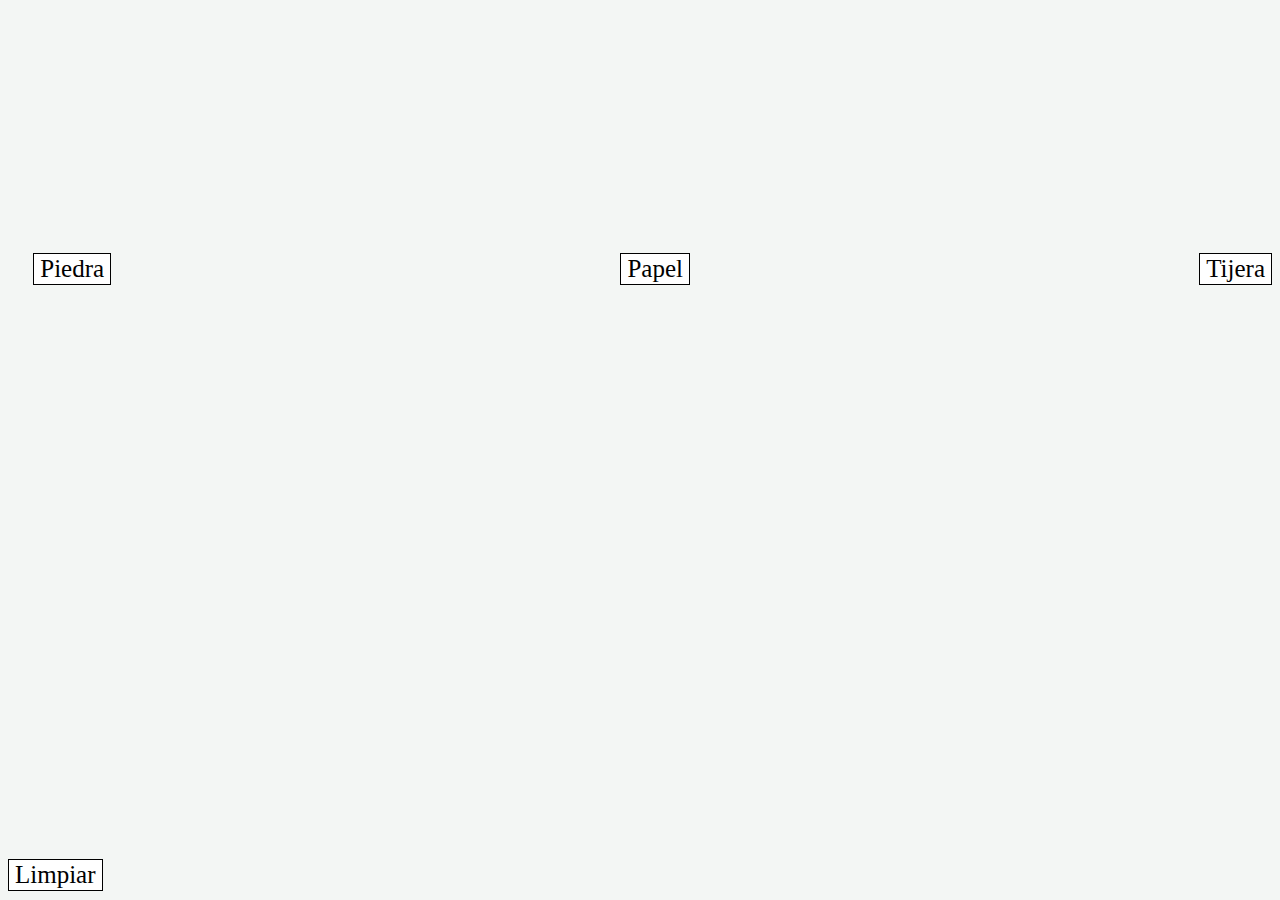
<file: index.html>
<!DOCTYPE html>
<html>
<head>
	<meta charset="utf-8">
	<meta name="viewport" content="width=device-width, initial-scale=1">
	<title>Piedra,papel y tijera</title>
	<link rel="stylesheet" type="text/css" href="style.css">
</head>
<body>

	<div class="contenedor">
		<button class="piedra">Piedra</button>
		<button class="papel">Papel</button>
		<button class="tijera">Tijera</button>
	</div>

	<div class="resultado">
		<h1 class="xd"></h1>
	</div>
	<div class="limpiar">
		<button class="reset">Limpiar</button>
	</div>
<script type="text/javascript" src="func.js"></script>
</body>
</html>
</file>
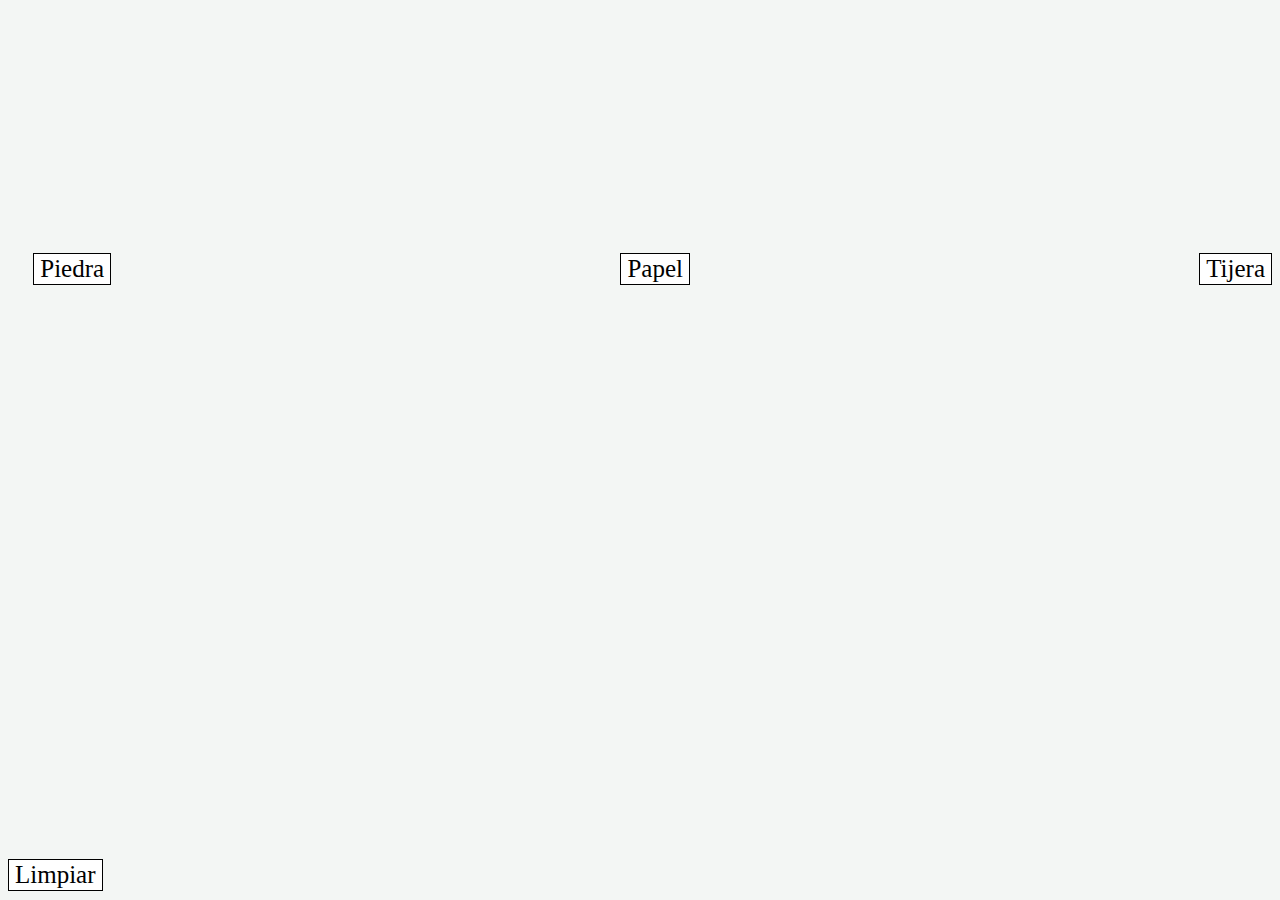
<file: piedrapapelotijeracelu.html>
<!DOCTYPE html>
<html>
<head>
	<meta charset="utf-8">
	<meta name="viewport" content="width=device-width, initial-scale=1">
	<title>Piedra,papel y tijera</title>
	<style type="text/css">@media (min-width: 200px) and (max-width: 800px){
		display: block;
		width: 100%;
		.ganar,.perder,.empate{
		margin-left: 5%;
}	
}

body{
	background-color: #f3f6f4;
	
}

.limpiar{
	position: absolute;
  	left: 1;
  	bottom: 1%;
}
.contenedor{
	width: auto;
	display: flex;
	justify-content: space-between;
	margin-top: 20%;
	margin-left: 2%;
}

.piedra,.papel,.tijera{
	border: 1px solid;
	background-color: white;
	font-family: cursive;
	font-size: 25px;
}


.resultado{
	display: block;
	width: 100%;
	height: 100px;
	padding-top: 2%;
}

.reset{
	margin-top: 23%;
	border: 1px solid;
	background-color: white;
	font-family: cursive;
	font-size: 25px;
}

.ganar,.perder,.empate{
	font-size: 20px;
	text-align: center;
}

.ganar{
	color: green;	

}



.perder{
	color: red;	
}

.empate{
	color: #ffc600;
}



</style>
</head>
<body>

	<div class="contenedor">
		<button class="piedra">Piedra</button>
		<button class="papel">Papel</button>
		<button class="tijera">Tijera</button>
	</div>

	<div class="resultado">
		<h1 class="xd"></h1>
	</div>
	<div class="limpiar">
		<button class="reset">Limpiar</button>
	</div>
<script type="text/javascript">let piedra = document.querySelector(".piedra")
let papel = document.querySelector(".papel")
let tijera = document.querySelector(".tijera")
let eleccion = document.querySelector(".xd")
let reset = document.querySelector(".reset")
let x
//////


function getEleccion(){
	let n = Math.floor((Math.random() * (4-1) + 1))	
	console.log(n)
	if(n === 1){
		x = "piedra"
	}else if(n === 2){
		x = "papel"
	} else if(n === 3) {
		x = "tijera"
	}
}


function getResultado(y){
	getEleccion();
	if (x === "piedra" && y === 'papel'){
		eleccion.className = 'ganar'
		eleccion.innerHTML = `Ganaste! tu oponente sacó ${x}`
	} else if (x === "tijera" && y === 'piedra'){
		eleccion.className = 'ganar'
		eleccion.innerHTML = `Ganaste! tu oponente sacó ${x}`
	} else if (x === "papel" && y === 'tijera'){
		eleccion.className = 'ganar'
		eleccion.innerHTML = `Ganaste! tu oponente sacó ${x}`
	}else if (x === "piedra" && y === 'tijera'){
		eleccion.className = 'perder'
		eleccion.innerHTML = `Perdiste! tu oponente sacó ${x}`
	} else if (x === "tijera" && y === 'papel'){
		eleccion.className = 'perder'
		eleccion.innerHTML = `Perdiste! tu oponente sacó ${x}`
	} else if (x === "papel" && y === 'piedra'){
		eleccion.className = 'perder'
		eleccion.innerHTML = `Perdiste! tu oponente sacó ${x}`
	}else if (x === "piedra" && y === 'piedra'){
		eleccion.className = 'empate'
		eleccion.innerHTML = `Empataste! tu oponente sacó ${x}`
	} else if (x === "tijera" && y === 'tijera'){
		eleccion.className = 'empate'
		eleccion.innerHTML = `Empataste! tu oponente sacó ${x}`
	} else if (x === "papel" && y === 'papel'){
		eleccion.className = 'empate'
		eleccion.innerHTML = `Empataste! tu oponente sacó ${x}`
	}
 }

function clearReset(){
	eleccion.innerHTML = '';

}


reset.addEventListener("click",()=>clearReset())
piedra.addEventListener("click",()=>getResultado('piedra'));
papel.addEventListener("click",()=>getResultado('papel'));
tijera.addEventListener("click",()=>getResultado('tijera'));</script>
</body>
</html>
</file>
<file: style.css>
@media (min-width: 200px) and (max-width: 800px){
		display: block;
		width: 100%;
		.ganar,.perder,.empate{
		margin-left: 5%;
}	
}

body{
	background-color: #f3f6f4;
	
}

.limpiar{
	position: absolute;
  	left: 1;
  	bottom: 1%;
}
.contenedor{
	width: auto;
	display: flex;
	justify-content: space-between;
	margin-top: 20%;
	margin-left: 2%;
}

.piedra,.papel,.tijera{
	border: 1px solid;
	background-color: white;
	font-family: cursive;
	font-size: 25px;
}


.resultado{
	display: block;
	width: 100%;
	height: 100px;
	padding-top: 2%;
}

.reset{
	margin-top: 23%;
	border: 1px solid;
	background-color: white;
	font-family: cursive;
	font-size: 25px;
}

.ganar,.perder,.empate{
	font-size: 20px;
	text-align: center;
}

.ganar{
	color: green;	

}



.perder{
	color: red;	
}

.empate{
	color: #ffc600;
}
</file>
